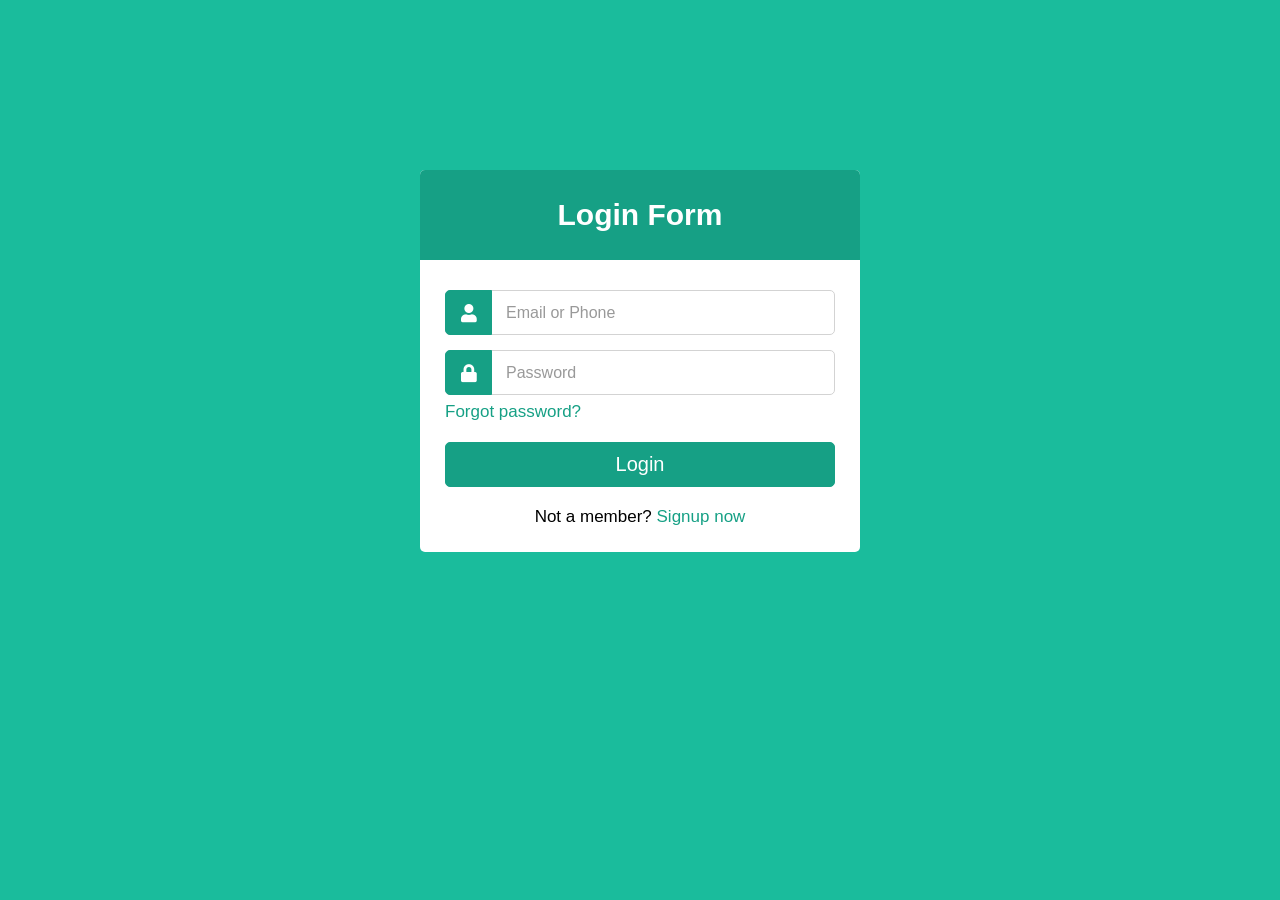
<file: Web dev/index.html>
<!DOCTYPE html>
<!-- Created By CodingLab - www.codinglabweb.com -->
<html lang="en" dir="ltr">
  <head>
    <meta charset="utf-8">
    <meta name="viewport" content="width=device-width, initial-scale=1.0">
     <title>Login Form | CodingLab</title> 
    <link rel="stylesheet" href="style.css">
    <link rel="stylesheet" href="https://cdnjs.cloudflare.com/ajax/libs/font-awesome/5.15.2/css/all.min.css"/>
  </head>
  <body>
    <div class="container">
      <div class="wrapper">
        <div class="title"><span>Login Form</span></div>
        <form action="#">
          <div class="row">
            <i class="fas fa-user"></i>
            <input type="text" placeholder="Email or Phone" required>
          </div>
          <div class="row">
            <i class="fas fa-lock"></i>
            <input type="password" placeholder="Password" required>
          </div>
          <div class="pass"><a href="#">Forgot password?</a></div>
          <div class="row button">
            <input type="submit" value="Login">
          </div>
          <div class="signup-link">Not a member? <a href="#">Signup now</a></div>
        </form>
      </div>
    </div>

  </body>
</html>
</file>
<file: Web dev/style.css>
@import url('https://fonts.googleapis.com/css2?family=Poppins:wght@200;300;400;500;600;700&display=swap');
*{
    margin: 0;
    padding:0;
    box-sizing: border-box;
    font-family: 'Popins', sans-serif;
}
body{
     background: #1abc9c;
     overflow:hidden;

}
::selection{
    background: rgba(26,188,156,0.3);
}
.container{
    max-width: 440px;
    padding: 0 20 px;
    margin: 170px auto;
}
.wrapper{
    width: 100%;
    background: #fff;
    border-radius: 5px;
    box-shadow: 0px 4px 10px 1px rgba(0,0,0,0,1);

}
.wrapper .title{
    height: 90px;
    background: #16a085;
    border-radius: 5px 5px 0 0;
    color: #fff;
    font-size: 30px;
    font-weight: 600;
    display: flex;
    align-items: center;
    justify-content: center;
}
.wrapper form{
    padding: 30px 25px 25px 25px;
  }
  .wrapper form .row{
    height: 45px;
    margin-bottom: 15px;
    position: relative;
  }
  .wrapper form .row input{
    height: 100%;
    width: 100%;
    outline: none;
    padding-left: 60px;
    border-radius: 5px;
    border: 1px solid lightgrey;
    font-size: 16px;
    transition: all 0.3s ease;
  }
  form .row input:focus{
    border-color: #16a085;
    box-shadow: inset 0px 0px 2px 2px rgba(26,188,156,0.25);
  }
  form .row input::placeholder{
    color: #999;
  }
  .wrapper form .row i{
    position: absolute;
    width: 47px;
    height: 100%;
    color: #fff;
    font-size: 18px;
    background: #16a085;
    border: 1px solid #16a085;
    border-radius: 5px 0 0 5px;
    display: flex;
    align-items: center;
    justify-content: center;
  }
  .wrapper form .pass{
    margin: -8px 0 20px 0;
  }
  .wrapper form .pass a{
    color: #16a085;
    font-size: 17px;
    text-decoration: none;
  }
  .wrapper form .pass a:hover{
    text-decoration: underline;
  }
  .wrapper form .button input{
    color: #fff;
    font-size: 20px;
    font-weight: 500;
    padding-left: 0px;
    background: #16a085;
    border: 1px solid #16a085;
    cursor: pointer;
  }
  form .button input:hover{
    background: #12876f;
  }
  .wrapper form .signup-link{
    text-align: center;
    margin-top: 20px;
    font-size: 17px;
  }
  .wrapper form .signup-link a{
    color: #16a085;
    text-decoration: none;
  }
  form .signup-link a:hover{
    text-decoration: underline;
  }
</file>
